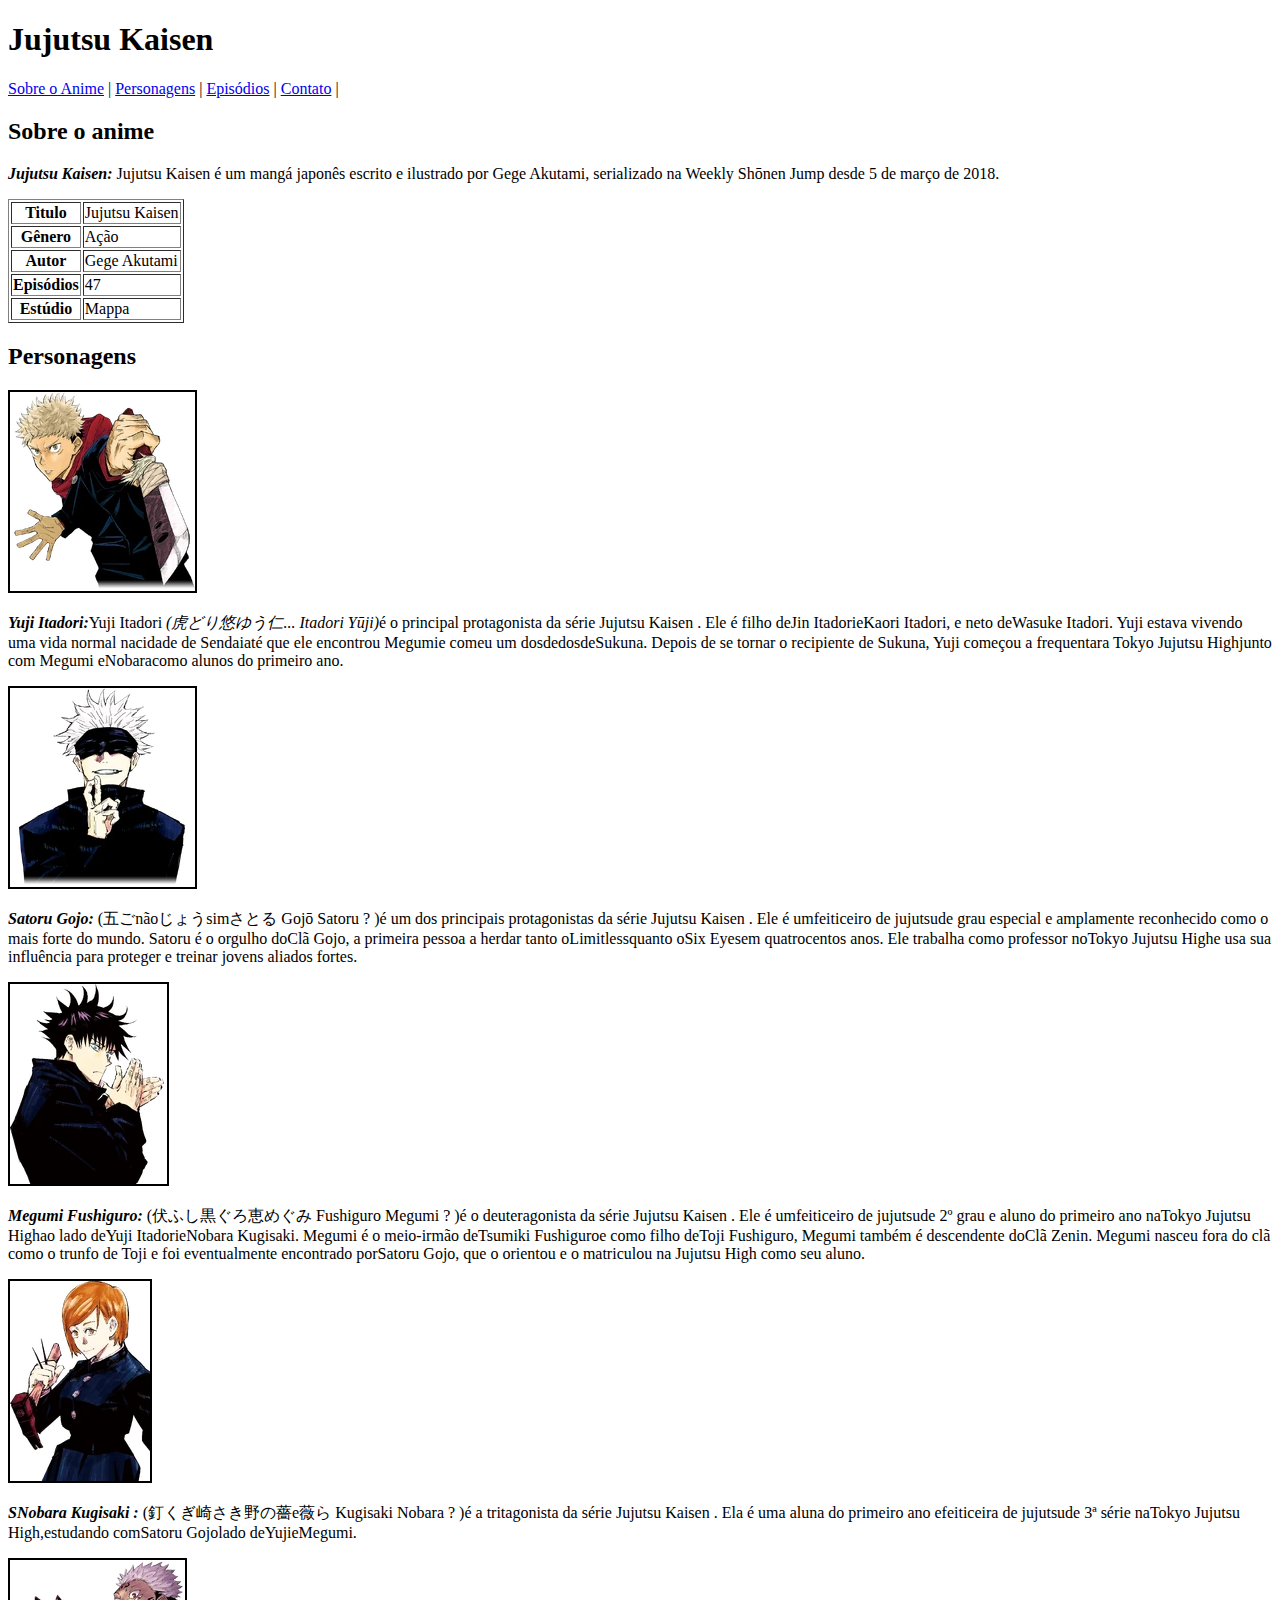
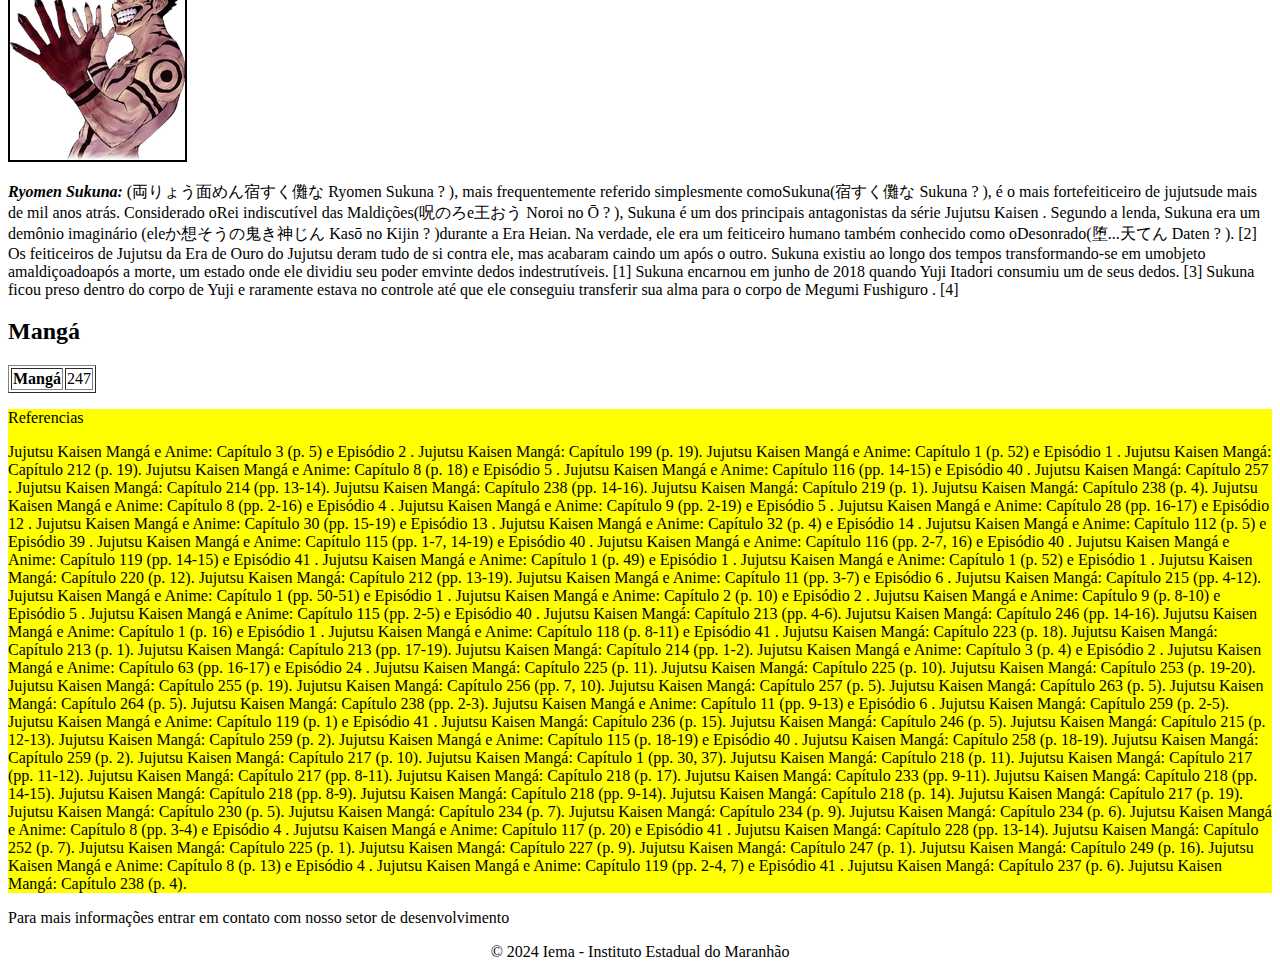
<file: Pagina_jujutsu.html>
<!DOCTYPE html>
<html lang="pt-br">
<head>
    <style>
        div{
         
            background-color: yellow;
        }
    </style>
    <meta charset="UTF-8">
    <meta name="viewport" content="width=device-width, initial-scale=1.0">
    <title>Jujutsu Kaisen</title>
    <header>
        <h1>Jujutsu Kaisen</h1>
    </header>
    <nav>
        <a href="#sobre"> Sobre o Anime</a> |
        <a href="#personagens"> Personagens</a> |
        <a href="#episodios"> Episódios</a> |
        <a href="#contato"> Contato</a> |
    </nav>
    <section id="sobre">
        <h2> Sobre o anime</h2>
        <p><strong><em>Jujutsu Kaisen: </em></strong>Jujutsu Kaisen é um mangá japonês escrito e ilustrado por Gege Akutami, serializado na Weekly Shōnen Jump desde 5 de março de 2018.</p>
        <table border="1">
            <tr>
                <th>Titulo</th>
                <td>Jujutsu Kaisen</td>
            </tr>
            <tr>
                <th>Gênero</th>
                <td>Ação</td>
            </tr>
            <tr>
                <th>Autor</th>
                <td>Gege Akutami</td>
            </tr>
            <tr>
                <th>Episódios</th>
                <td>47</td>
            </tr>
            <tr>
                <th>Estúdio</th>
                <td>Mappa</td>
            </tr>
        </table>
    </section>
    <section id="personagens">
        <h2> Personagens</h2>
        <img border="2" src="images/Yuji_Itadori.png"/>
        <p><strong><em>Yuji Itadori:</em></strong>Yuji Itadori <em>(虎どり悠ゆう仁... Itadori Yūji)</em>é o principal protagonista da série Jujutsu Kaisen . Ele é filho deJin ItadorieKaori Itadori, e neto deWasuke Itadori. Yuji estava vivendo uma vida normal nacidade de Sendaiaté que ele encontrou Megumie comeu um dosdedosdeSukuna. Depois de se tornar o recipiente de Sukuna, Yuji começou a frequentara Tokyo Jujutsu Highjunto com Megumi eNobaracomo alunos do primeiro ano.</p>
      
        <img border="2" src="images/Satoru_Gojo.png"/>
        <p><strong><em>Satoru Gojo:</em></strong> (五ごnãoじょうsimさとる Gojō Satoru ? )é um dos principais protagonistas da série Jujutsu Kaisen . Ele é umfeiticeiro de jujutsude grau especial e amplamente reconhecido como o mais forte do mundo. Satoru é o orgulho doClã Gojo, a primeira pessoa a herdar tanto oLimitlessquanto oSix Eyesem quatrocentos anos. Ele trabalha como professor noTokyo Jujutsu Highe usa sua influência para proteger e treinar jovens aliados fortes.</p>
        
        <img border="2" src="images/Megumi_Fushiguro.png"/>
        <p><strong><em>Megumi Fushiguro:</em></strong> (伏ふし黒ぐろ恵めぐみ Fushiguro Megumi ? )é o deuteragonista da série Jujutsu Kaisen . Ele é umfeiticeiro de jujutsude 2º grau e aluno do primeiro ano naTokyo Jujutsu Highao lado deYuji ItadorieNobara Kugisaki. Megumi é o meio-irmão deTsumiki Fushiguroe como filho deToji Fushiguro, Megumi também é descendente doClã Zenin. Megumi nasceu fora do clã como o trunfo de Toji e foi eventualmente encontrado porSatoru Gojo, que o orientou e o matriculou na Jujutsu High como seu aluno.</p>
        
        <img border="2" src="images/Nobara_Kugisaki.png"/>
        <p><strong><em>SNobara Kugisaki :</em></strong> (釘くぎ崎さき野の薔e薇ら Kugisaki Nobara ? )é a tritagonista da série Jujutsu Kaisen . Ela é uma aluna do primeiro ano efeiticeira de jujutsude 3ª série naTokyo Jujutsu High,estudando comSatoru Gojolado deYujieMegumi.</p>
       
        <img border="2" src="images/Sukuna.png"/>
        <p><strong><em>Ryomen Sukuna:</em></strong> (両りょう面めん宿すく儺な Ryomen Sukuna ? ), mais frequentemente referido simplesmente comoSukuna(宿すく儺な Sukuna ? ), é o mais fortefeiticeiro de jujutsude mais de mil anos atrás. Considerado oRei indiscutível das Maldições(呪のろe王おう Noroi no Ō ? ), Sukuna é um dos principais antagonistas da série Jujutsu Kaisen .

            Segundo a lenda, Sukuna era um demônio imaginário (eleか想そうの鬼き神じん Kasō no Kijin ? )durante a Era Heian. Na verdade, ele era um feiticeiro humano também conhecido como oDesonrado(堕...天てん Daten ? ). [2] Os feiticeiros de Jujutsu da Era de Ouro do Jujutsu deram tudo de si contra ele, mas acabaram caindo um após o outro. Sukuna existiu ao longo dos tempos transformando-se em umobjeto amaldiçoadoapós a morte, um estado onde ele dividiu seu poder emvinte dedos indestrutíveis. [1]
            
            Sukuna encarnou em junho de 2018 quando Yuji Itadori consumiu um de seus dedos. [3] Sukuna ficou preso dentro do corpo de Yuji e raramente estava no controle até que ele conseguiu transferir sua alma para o corpo de Megumi Fushiguro . [4]</p>
    
    </section>
    <section id="episodios">
        <h2>Mangá</h2>
        <table border="1">
            <tr>
                <th>Mangá</th>
                <td>247</td>
            </tr>
        </table>
        <div>
            <p>Referencias</p>
            <article> Jujutsu Kaisen Mangá e Anime: Capítulo 3 (p. 5) e Episódio 2 .
                Jujutsu Kaisen Mangá: Capítulo 199 (p. 19).
                Jujutsu Kaisen Mangá e Anime: Capítulo 1 (p. 52) e Episódio 1 .
                Jujutsu Kaisen Mangá: Capítulo 212 (p. 19).
                Jujutsu Kaisen Mangá e Anime: Capítulo 8 (p. 18) e Episódio 5 .
                Jujutsu Kaisen Mangá e Anime: Capítulo 116 (pp. 14-15) e Episódio 40 .
                Jujutsu Kaisen Mangá: Capítulo 257 .
                Jujutsu Kaisen Mangá: Capítulo 214 (pp. 13-14).
                Jujutsu Kaisen Mangá: Capítulo 238 (pp. 14-16).
                Jujutsu Kaisen Mangá: Capítulo 219 (p. 1).
                Jujutsu Kaisen Mangá: Capítulo 238 (p. 4).
                Jujutsu Kaisen Mangá e Anime: Capítulo 8 (pp. 2-16) e Episódio 4 .
                Jujutsu Kaisen Mangá e Anime: Capítulo 9 (pp. 2-19) e Episódio 5 .
                Jujutsu Kaisen Mangá e Anime: Capítulo 28 (pp. 16-17) e Episódio 12 .
                Jujutsu Kaisen Mangá e Anime: Capítulo 30 (pp. 15-19) e Episódio 13 .
                Jujutsu Kaisen Mangá e Anime: Capítulo 32 (p. 4) e Episódio 14 .
                Jujutsu Kaisen Mangá e Anime: Capítulo 112 (p. 5) e Episódio 39 .
                Jujutsu Kaisen Mangá e Anime: Capítulo 115 (pp. 1-7, 14-19) e Episódio 40 .
                Jujutsu Kaisen Mangá e Anime: Capítulo 116 (pp. 2-7, 16) e Episódio 40 .
                Jujutsu Kaisen Mangá e Anime: Capítulo 119 (pp. 14-15) e Episódio 41 .
                Jujutsu Kaisen Mangá e Anime: Capítulo 1 (p. 49) e Episódio 1 .
                Jujutsu Kaisen Mangá e Anime: Capítulo 1 (p. 52) e Episódio 1 .
                Jujutsu Kaisen Mangá: Capítulo 220 (p. 12).
                Jujutsu Kaisen Mangá: Capítulo 212 (pp. 13-19).
                Jujutsu Kaisen Mangá e Anime: Capítulo 11 (pp. 3-7) e Episódio 6 .
                Jujutsu Kaisen Mangá: Capítulo 215 (pp. 4-12).
                Jujutsu Kaisen Mangá e Anime: Capítulo 1 (pp. 50-51) e Episódio 1 .
                Jujutsu Kaisen Mangá e Anime: Capítulo 2 (p. 10) e Episódio 2 .
                Jujutsu Kaisen Mangá e Anime: Capítulo 9 (p. 8-10) e Episódio 5 .
                Jujutsu Kaisen Mangá e Anime: Capítulo 115 (pp. 2-5) e Episódio 40 .
                Jujutsu Kaisen Mangá: Capítulo 213 (pp. 4-6).
                Jujutsu Kaisen Mangá: Capítulo 246 (pp. 14-16).
                Jujutsu Kaisen Mangá e Anime: Capítulo 1 (p. 16) e Episódio 1 .
                Jujutsu Kaisen Mangá e Anime: Capítulo 118 (p. 8-11) e Episódio 41 .
                Jujutsu Kaisen Mangá: Capítulo 223 (p. 18).
                Jujutsu Kaisen Mangá: Capítulo 213 (p. 1).
                Jujutsu Kaisen Mangá: Capítulo 213 (pp. 17-19).
                Jujutsu Kaisen Mangá: Capítulo 214 (pp. 1-2).
                Jujutsu Kaisen Mangá e Anime: Capítulo 3 (p. 4) e Episódio 2 .
                Jujutsu Kaisen Mangá e Anime: Capítulo 63 (pp. 16-17) e Episódio 24 .
                Jujutsu Kaisen Mangá: Capítulo 225 (p. 11).
                Jujutsu Kaisen Mangá: Capítulo 225 (p. 10).
                Jujutsu Kaisen Mangá: Capítulo 253 (p. 19-20).
                Jujutsu Kaisen Mangá: Capítulo 255 (p. 19).
                Jujutsu Kaisen Mangá: Capítulo 256 (pp. 7, 10).
                Jujutsu Kaisen Mangá: Capítulo 257 (p. 5).
                Jujutsu Kaisen Mangá: Capítulo 263 (p. 5).
                Jujutsu Kaisen Mangá: Capítulo 264 (p. 5).
                Jujutsu Kaisen Mangá: Capítulo 238 (pp. 2-3).
                Jujutsu Kaisen Mangá e Anime: Capítulo 11 (pp. 9-13) e Episódio 6 .
                Jujutsu Kaisen Mangá: Capítulo 259 (p. 2-5).
                 Jujutsu Kaisen Mangá e Anime: Capítulo 119 (p. 1) e Episódio 41 .
                Jujutsu Kaisen Mangá: Capítulo 236 (p. 15).
                Jujutsu Kaisen Mangá: Capítulo 246 (p. 5).
                Jujutsu Kaisen Mangá: Capítulo 215 (p. 12-13).
                Jujutsu Kaisen Mangá: Capítulo 259 (p. 2).
                Jujutsu Kaisen Mangá e Anime: Capítulo 115 (p. 18-19) e Episódio 40 .
                Jujutsu Kaisen Mangá: Capítulo 258 (p. 18-19).
                Jujutsu Kaisen Mangá: Capítulo 259 (p. 2).
                Jujutsu Kaisen Mangá: Capítulo 217 (p. 10).
                Jujutsu Kaisen Mangá: Capítulo 1 (pp. 30, 37).
                Jujutsu Kaisen Mangá: Capítulo 218 (p. 11).
                Jujutsu Kaisen Mangá: Capítulo 217 (pp. 11-12).
                Jujutsu Kaisen Mangá: Capítulo 217 (pp. 8-11).
                Jujutsu Kaisen Mangá: Capítulo 218 (p. 17).
                Jujutsu Kaisen Mangá: Capítulo 233 (pp. 9-11).
                Jujutsu Kaisen Mangá: Capítulo 218 (pp. 14-15).
                Jujutsu Kaisen Mangá: Capítulo 218 (pp. 8-9).
                Jujutsu Kaisen Mangá: Capítulo 218 (pp. 9-14).
                Jujutsu Kaisen Mangá: Capítulo 218 (p. 14).
                Jujutsu Kaisen Mangá: Capítulo 217 (p. 19).
                Jujutsu Kaisen Mangá: Capítulo 230 (p. 5).
                Jujutsu Kaisen Mangá: Capítulo 234 (p. 7).
                Jujutsu Kaisen Mangá: Capítulo 234 (p. 9).
                Jujutsu Kaisen Mangá: Capítulo 234 (p. 6).
                Jujutsu Kaisen Mangá e Anime: Capítulo 8 (pp. 3-4) e Episódio 4 .
                Jujutsu Kaisen Mangá e Anime: Capítulo 117 (p. 20) e Episódio 41 .
                Jujutsu Kaisen Mangá: Capítulo 228 (pp. 13-14).
                Jujutsu Kaisen Mangá: Capítulo 252 (p. 7).
                Jujutsu Kaisen Mangá: Capítulo 225 (p. 1).
                Jujutsu Kaisen Mangá: Capítulo 227 (p. 9).
                Jujutsu Kaisen Mangá: Capítulo 247 (p. 1).
                Jujutsu Kaisen Mangá: Capítulo 249 (p. 16).
                Jujutsu Kaisen Mangá e Anime: Capítulo 8 (p. 13) e Episódio 4 .
                Jujutsu Kaisen Mangá e Anime: Capítulo 119 (pp. 2-4, 7) e Episódio 41 .
                Jujutsu Kaisen Mangá: Capítulo 237 (p. 6).
                Jujutsu Kaisen Mangá: Capítulo 238 (p. 4).</article>
        </div>  
    </section>
    <section id="contato">
        <p> Para mais informações entrar em contato com nosso setor de desenvolvimento</p>
    </section>
    <center>
    <footer>
        <p>&copy; 2024 Iema -  Instituto Estadual do Maranhão</p>
    </footer>
</center>
</head>
<body>
    
</body>
</html>
</file>
